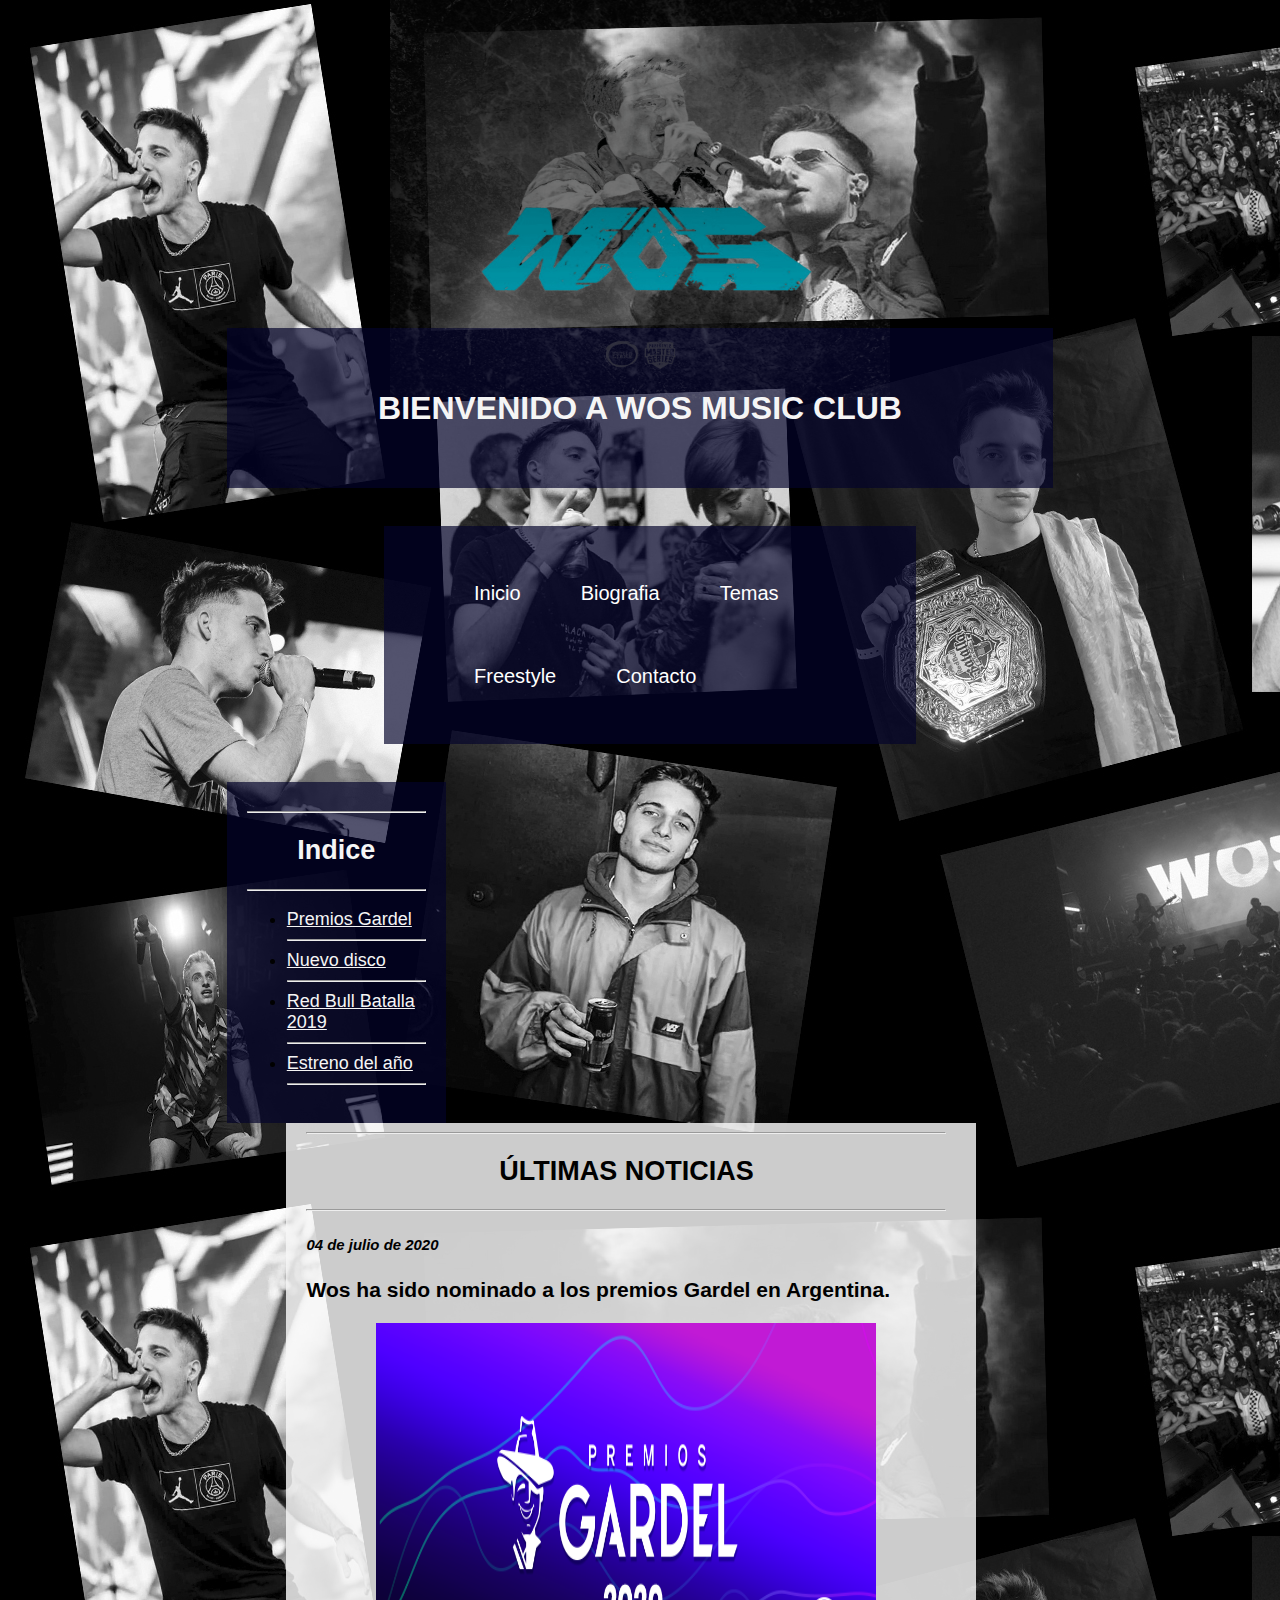
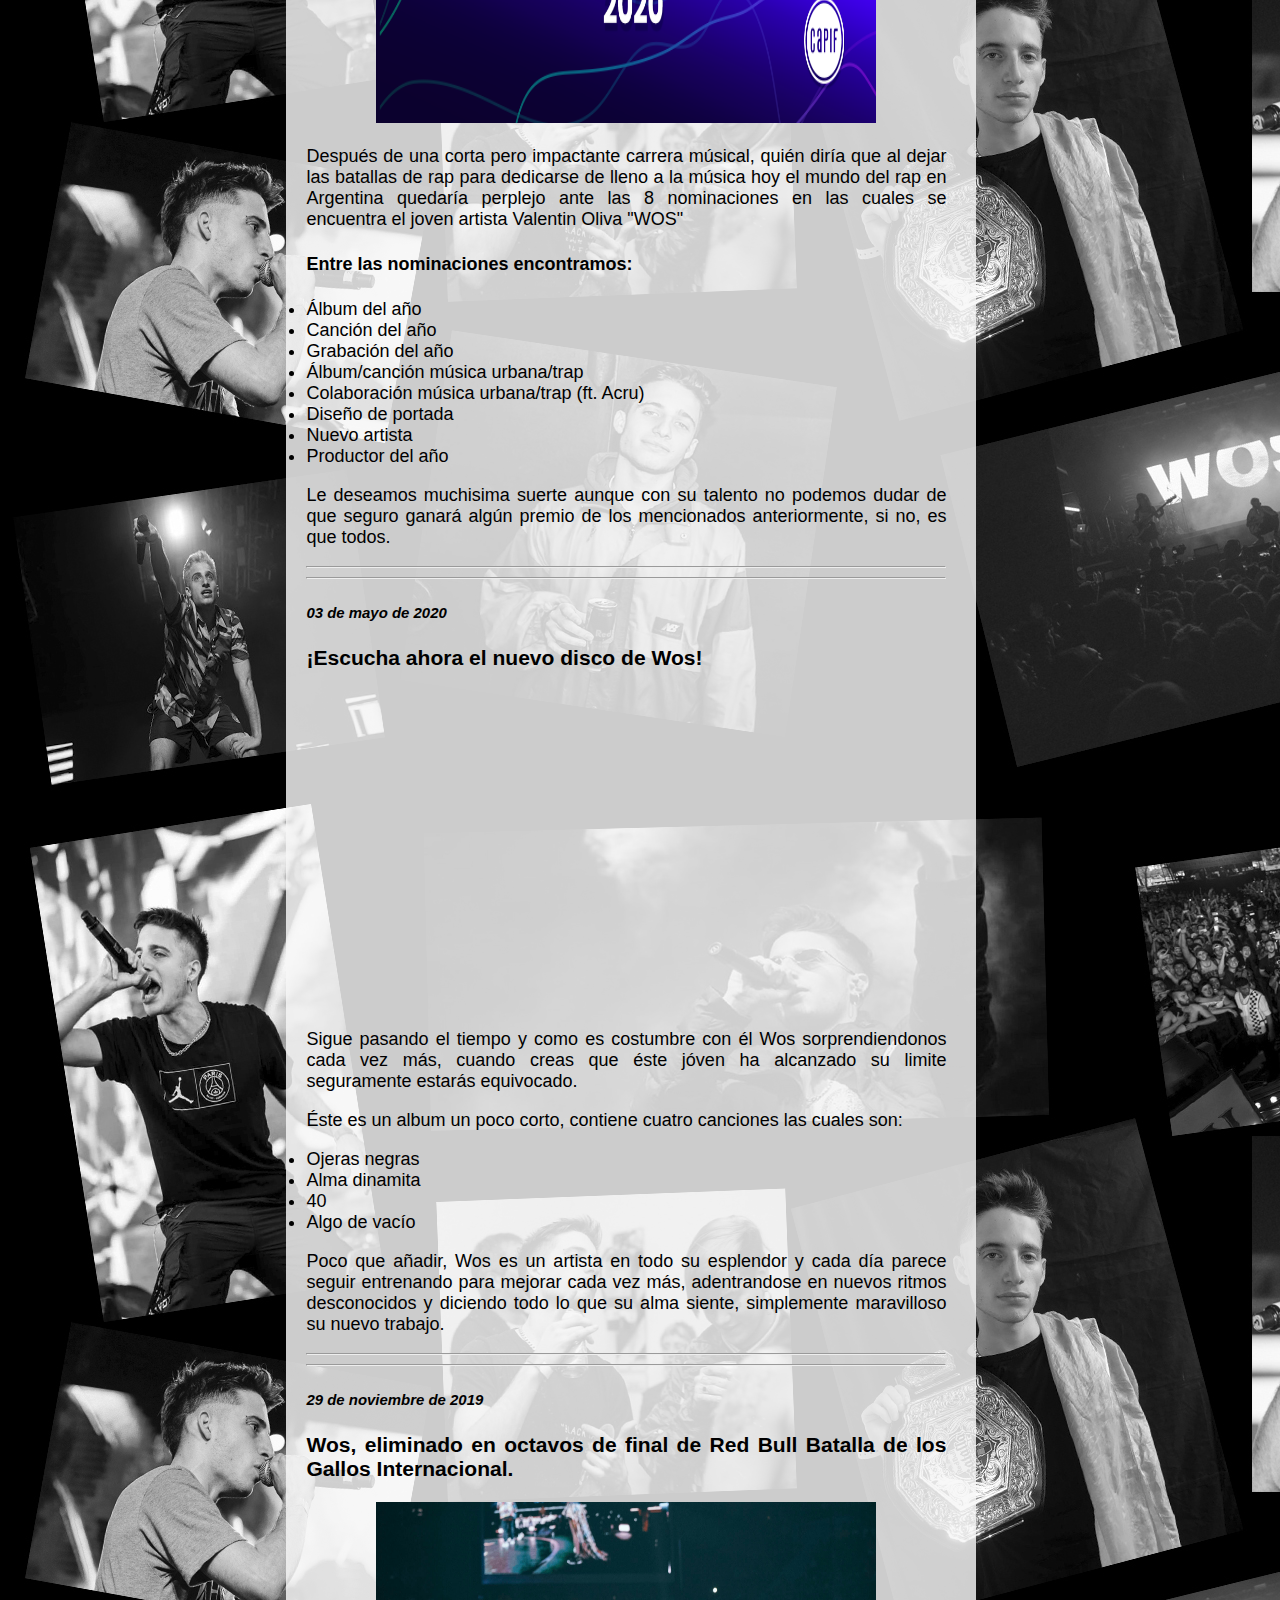
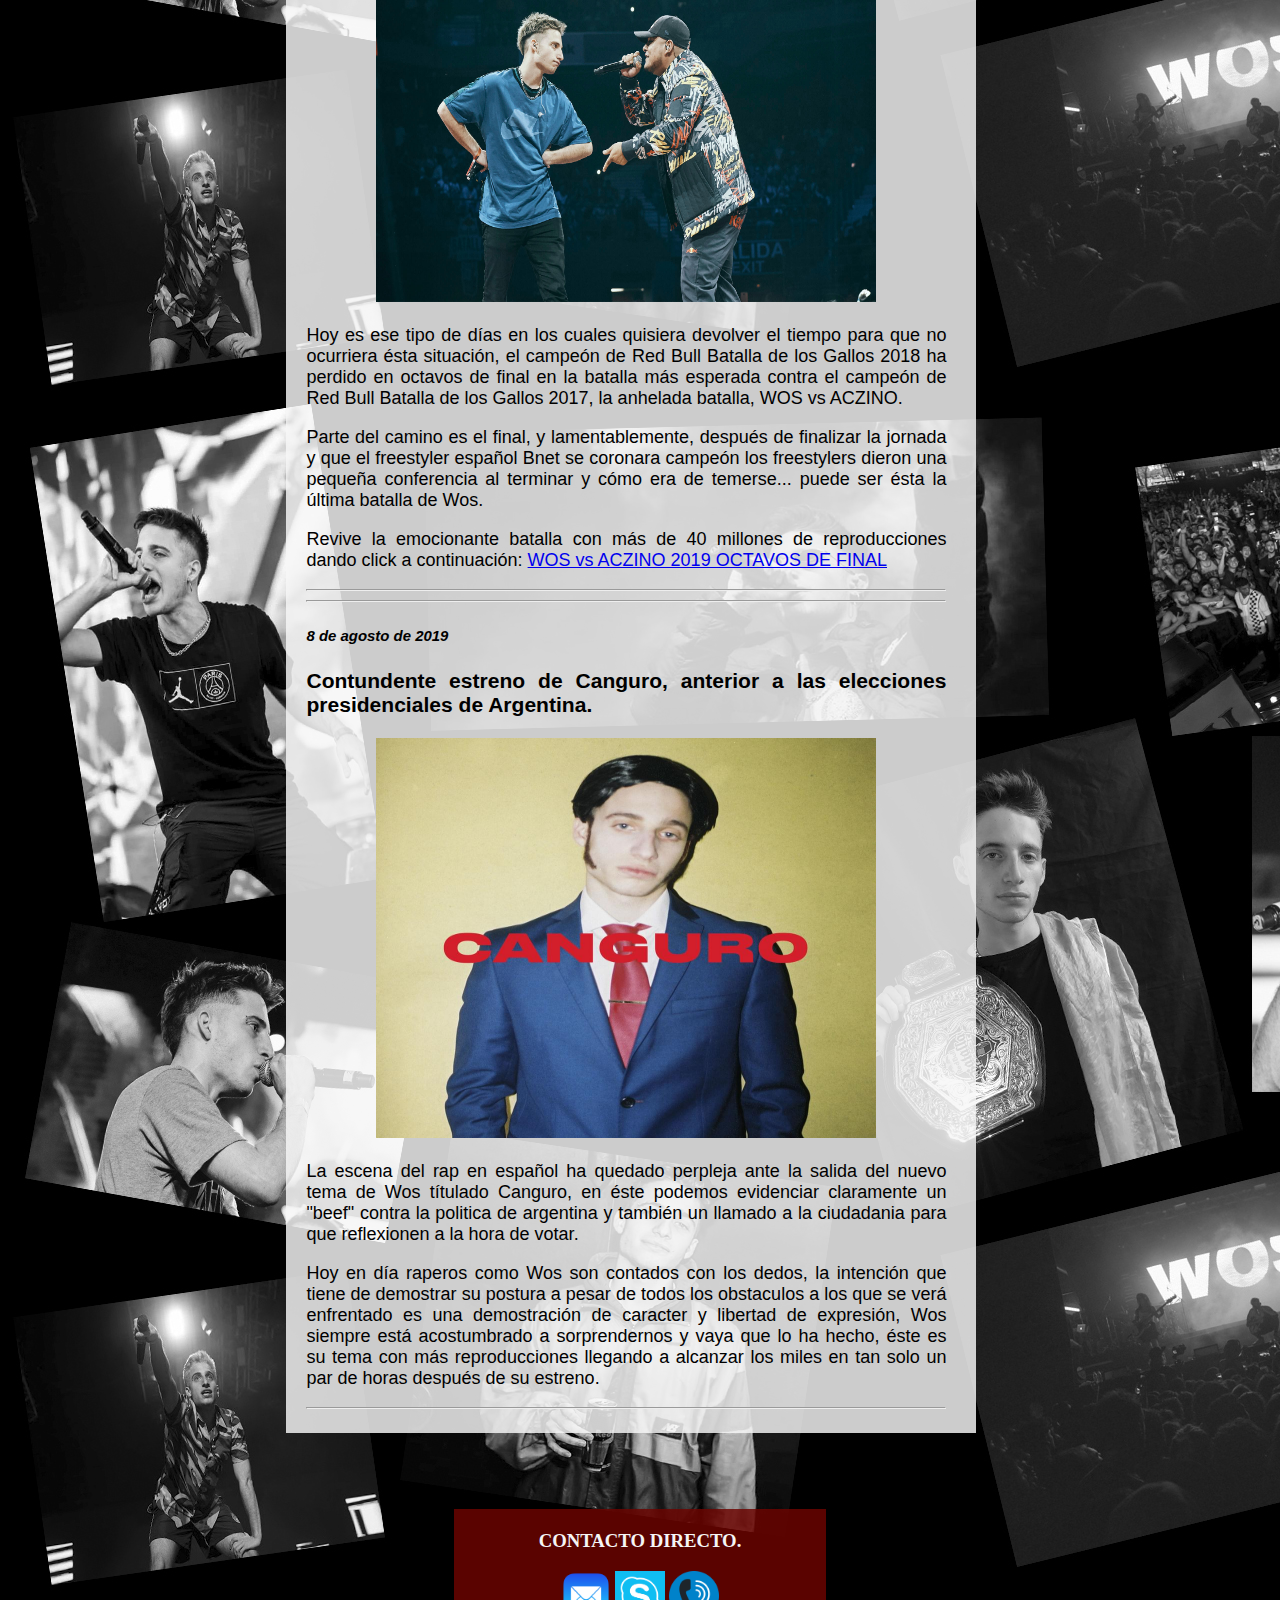
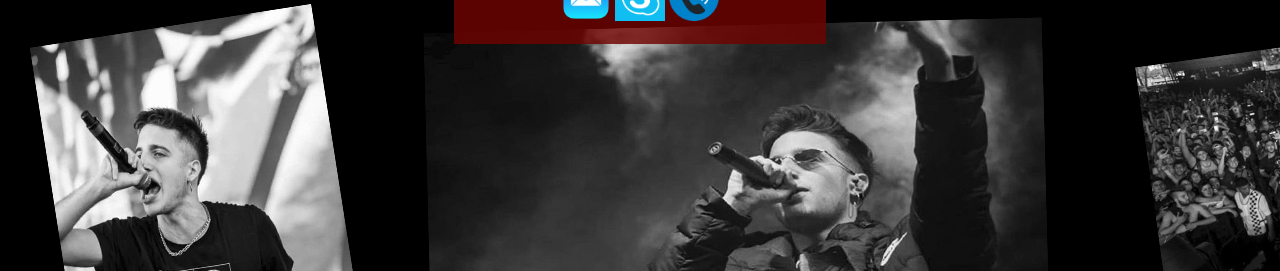
<file: index.html>
<!DOCTYPE html>
<html lang="en">

<head>
    <meta charset="UTF-8">
    <meta name="viewport" content="width=device-width, initial-scale=1.0">
    <title>Inicio</title>
    <link rel="stylesheet" href="./css/estilos.css">
    <link rel="shortcut icon" href="./images/favicon.ico" type="image/x-icon">
    <link rel="icon" href="./images/favicon.ico" type="image/x-icon"> <!-- con un generador es easy-->
</head>

<body background="./images/FONDONEW.jpg"> <!-- los fondos los hice con photoshop -->

    <div id="global">
        <center><img src="./images/WOS.png" alt="" width="500" height="400"></center>
    <div id="container">
        <div id="header">
            <H1 style="color: whitesmoke;">BIENVENIDO A WOS MUSIC CLUB</H1>
        </div>

        <div id="nav">
            <center><nav>
                <ul>
                    <li><a href="./index.html">Inicio</a></li>
                    <li><a href="./biografia.html">Biografia</a></li>
                    <li><a href="./temas.html">Temas</a></li>
                    <li><a href="./freestyle.html">Freestyle</a></li>
                    <li><a href="./contacto.html">Contacto</a></li>
                </ul>
            </nav></center>



        </div>
        <div id="menu">
            <div class="wrapper">
                <hr>
                <center>
                    <h2 style="color: whitesmoke;">Indice</h2>
                </center>
                <hr>

                <ul>
                    <li><a style="color: whitesmoke;" href="#Gardel">Premios Gardel </a></li>
                    <hr>
                    <li><a style="color: whitesmoke;" href="#Disco">Nuevo disco </a></li>
                    <hr>
                    <li><a style="color: whitesmoke;" href="#Redbull">Red Bull Batalla 2019 </a></li>
                    <hr>
                    <li><a style="color: whitesmoke;" href="#Contundente">Estreno del año </a></li>
                    <hr>
                </ul>
            </div>

        </div>
        <div id="content">
            <hr>
            <center> <!-- lo escribí pero vi las noticias en otro sitio claro xd-->
                <h2>ÚLTIMAS NOTICIAS</h2>
            </center>
            <hr id="Gardel">
            <i>
                <h5>04 de julio de 2020</h5>
            </i>
            <b>
                <h3>Wos ha sido nominado a los premios Gardel en Argentina.</h3>
            </b>
            <center><img src="./images/GARDEL.png" alt="" width="500" height="400"></center>
            <p>Después de una corta pero impactante carrera músical, quién diría que al dejar
                las batallas de rap para dedicarse de lleno a la música hoy el mundo
                del rap en Argentina quedaría perplejo ante las 8 nominaciones en las cuales
                se encuentra el joven artista Valentin Oliva "WOS"</p>
            <h4>Entre las nominaciones encontramos:</h4>
            <li>Álbum del año</li>
            <li>Canción del año</li>
            <li>Grabación del año</li>
            <li>Álbum/canción música urbana/trap</li>
            <li>Colaboración música urbana/trap (ft. Acru)</li>
            <li>Diseño de portada</li>
            <li>Nuevo artista</li>
            <li>Productor del año</li>

            <p>Le deseamos muchisima suerte aunque con su talento no podemos dudar de que
                seguro ganará algún premio de los mencionados anteriormente, si no, es que todos.
            </p>

            <hr>
            <hr id="Disco">

            <i>
                <h5>03 de mayo de 2020</h5>
            </i>
            <b>
                <h3>¡Escucha ahora el nuevo disco de Wos!</h3>
            </b>
            <center><iframe width="500" height="315" src="https://www.youtube.com/embed/QxYeSr0ZlEM" frameborder="0"
                    allow="accelerometer; autoplay; clipboard-write; encrypted-media; gyroscope; picture-in-picture"
                    allowfullscreen></iframe></center>
            <p>Sigue pasando el tiempo y como es costumbre con él Wos sorprendiendonos
                cada vez más, cuando creas que éste jóven ha alcanzado su limite
                seguramente estarás equivocado.</p>
            <p>Éste es un album un poco corto, contiene cuatro canciones las cuales son:</p>
            <li>Ojeras negras</li>
            <li>Alma dinamita</li>
            <li>40</li>
            <li>Algo de vacío</li>
            <p>Poco que añadir, Wos es un artista en todo su esplendor y cada día parece seguir
                entrenando para mejorar cada vez más, adentrandose en nuevos ritmos desconocidos
                y diciendo todo lo que su alma siente, simplemente maravilloso su nuevo trabajo.
            </p>
            <hr>
            <hr id="Redbull">

            <i>
                <h5>29 de noviembre de 2019</h5>
            </i>
            <b>
                <h3>Wos, eliminado en octavos de final de Red Bull Batalla de los Gallos Internacional.</h3>
            </b>
            <center><img src="./images/WOSVSACZINO.jpg" alt="" width="500" height="400"></center>
            <p>Hoy es ese tipo de días en los cuales quisiera devolver el tiempo para que no ocurriera ésta situación,
                el campeón de Red Bull Batalla de los Gallos 2018 ha perdido en octavos de final en la batalla más
                esperada
                contra el campeón de Red Bull Batalla de los Gallos 2017, la anhelada batalla, WOS vs ACZINO. </p>
            <p>Parte del camino es el final, y lamentablemente, después de finalizar la jornada y que el freestyler
                español Bnet se coronara campeón
                los freestylers dieron una pequeña conferencia al terminar y cómo era de temerse... puede ser ésta la
                última batalla de Wos.</p>

            <p>Revive la emocionante batalla con más de 40 millones de reproducciones
                dando click a continuación: <a
                    href="https://www.youtube.com/watch?v=hpaBG68l-Vk&ab_channel=RedBullBatallaDeLosGallos"
                    target="_blank" rel="noopener noreferrer"> WOS vs ACZINO 2019 OCTAVOS DE FINAL</a></p>

            <hr>
            <hr id="Contundente">
            <i>
                <h5> 8 de agosto de 2019</h5>
            </i>
            <b>
                <h3>Contundente estreno de Canguro, anterior a las elecciones presidenciales de Argentina.</h3>
            </b>
            <center><img src="./images/CANGURO.jpg" alt="" width="500" height="400"></center>
            <p>La escena del rap en español ha quedado perpleja ante la salida del nuevo tema de Wos títulado Canguro,
                en éste
                podemos evidenciar claramente un "beef" contra la politica de argentina y también un llamado a la
                ciudadania
                para que reflexionen a la hora de votar. </p>
            <p>Hoy en día raperos como Wos son contados con los dedos, la intención que tiene de demostrar su postura
                a pesar de todos los obstaculos a los que se verá enfrentado es una demostración de caracter y libertad
                de expresión,
                Wos siempre está acostumbrado a sorprendernos y vaya que lo ha hecho, éste es su tema con más
                reproducciones
                llegando a alcanzar los miles en tan solo un par de horas después de su estreno.

            </p>
            <hr>







        </div>
        <div id="footer">
            <center>
                <h3 style="color: whitesmoke;">CONTACTO DIRECTO.</h3>
            </center>

            <center>
                <p>
                    <a href="mailto:dscastellanos85@misena.edu.co"> <img src="./images/mail.webp" alt="" width="50"
                            height="50"></a>

                    <a href="skype:snuutz?call"> <img src="./images/skype-icon.png" alt="" width="50" height="50"></a>

                    <a href="tel:+573117616444"> <img src="./images/call.png" alt="" width="50" height="50"></a>
                </p>
            </center>

        </div>
    </div>
</div>

</body>

</html>
</file>
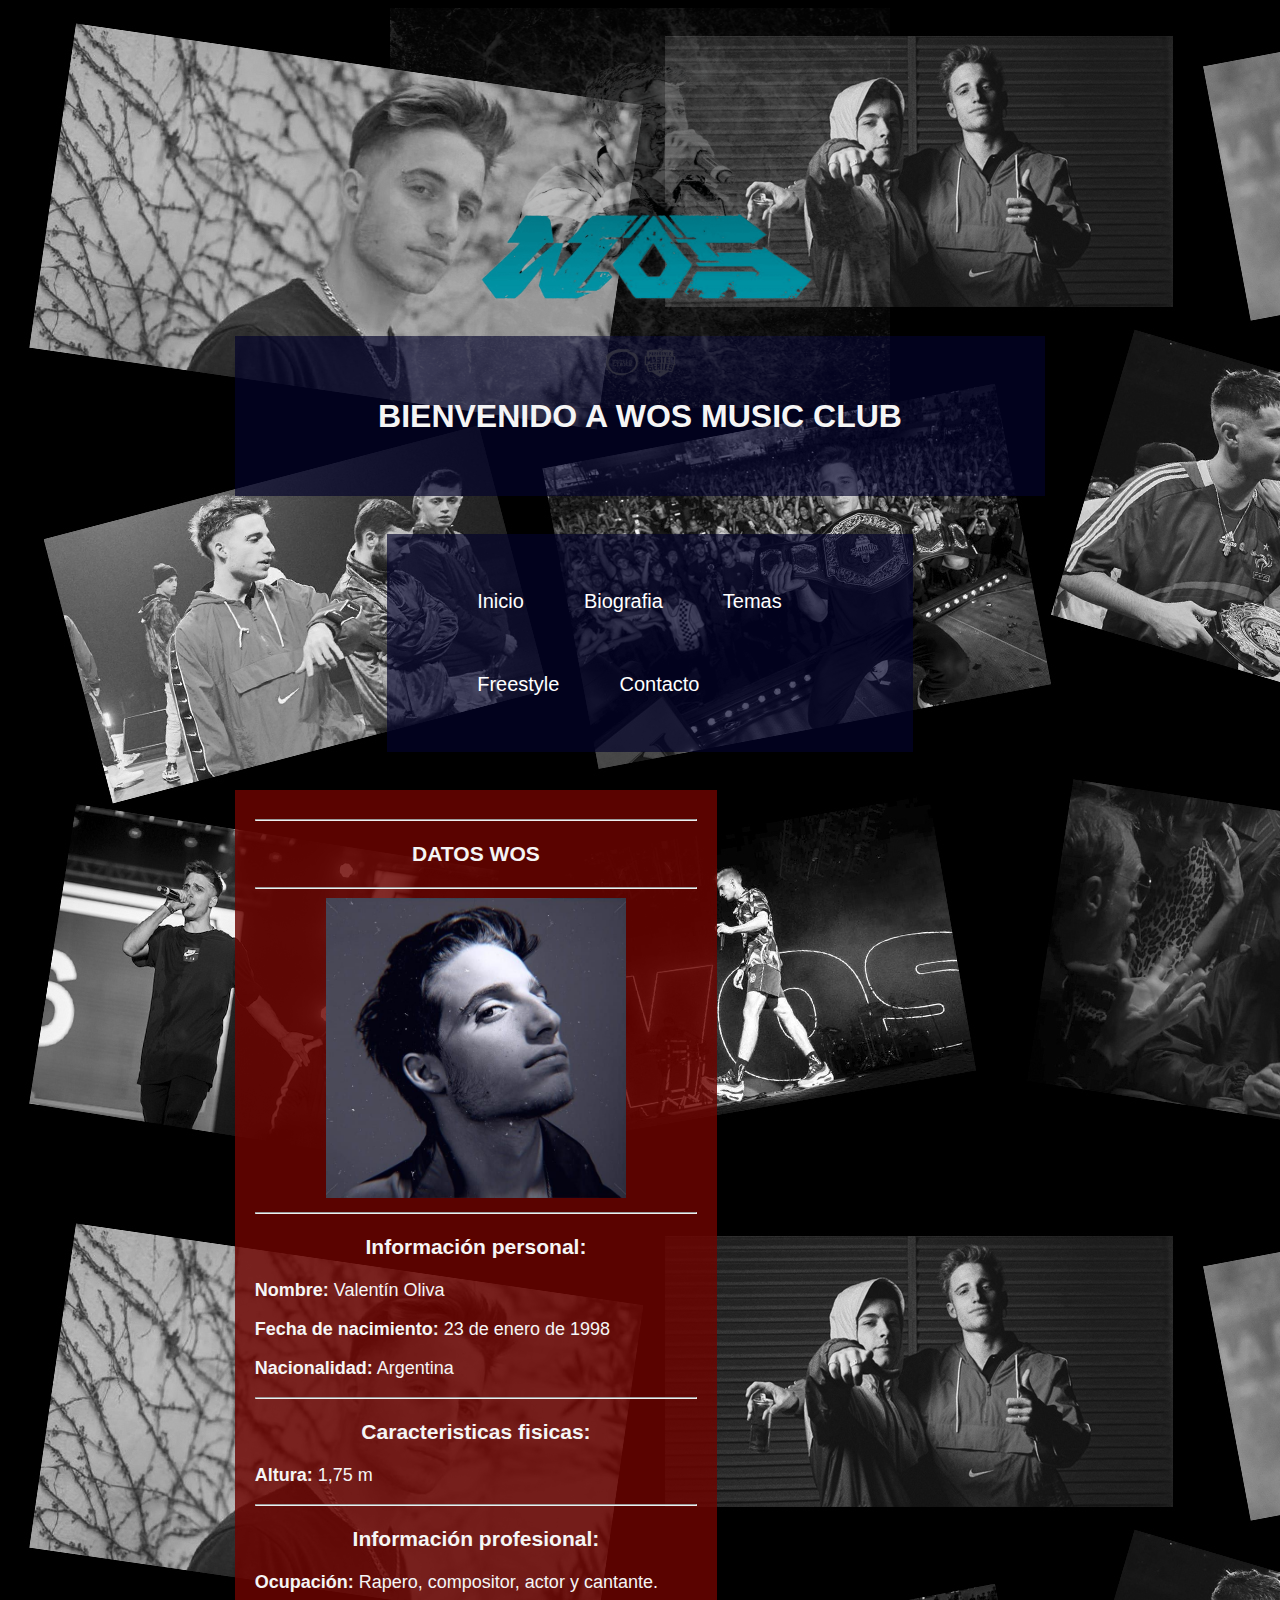
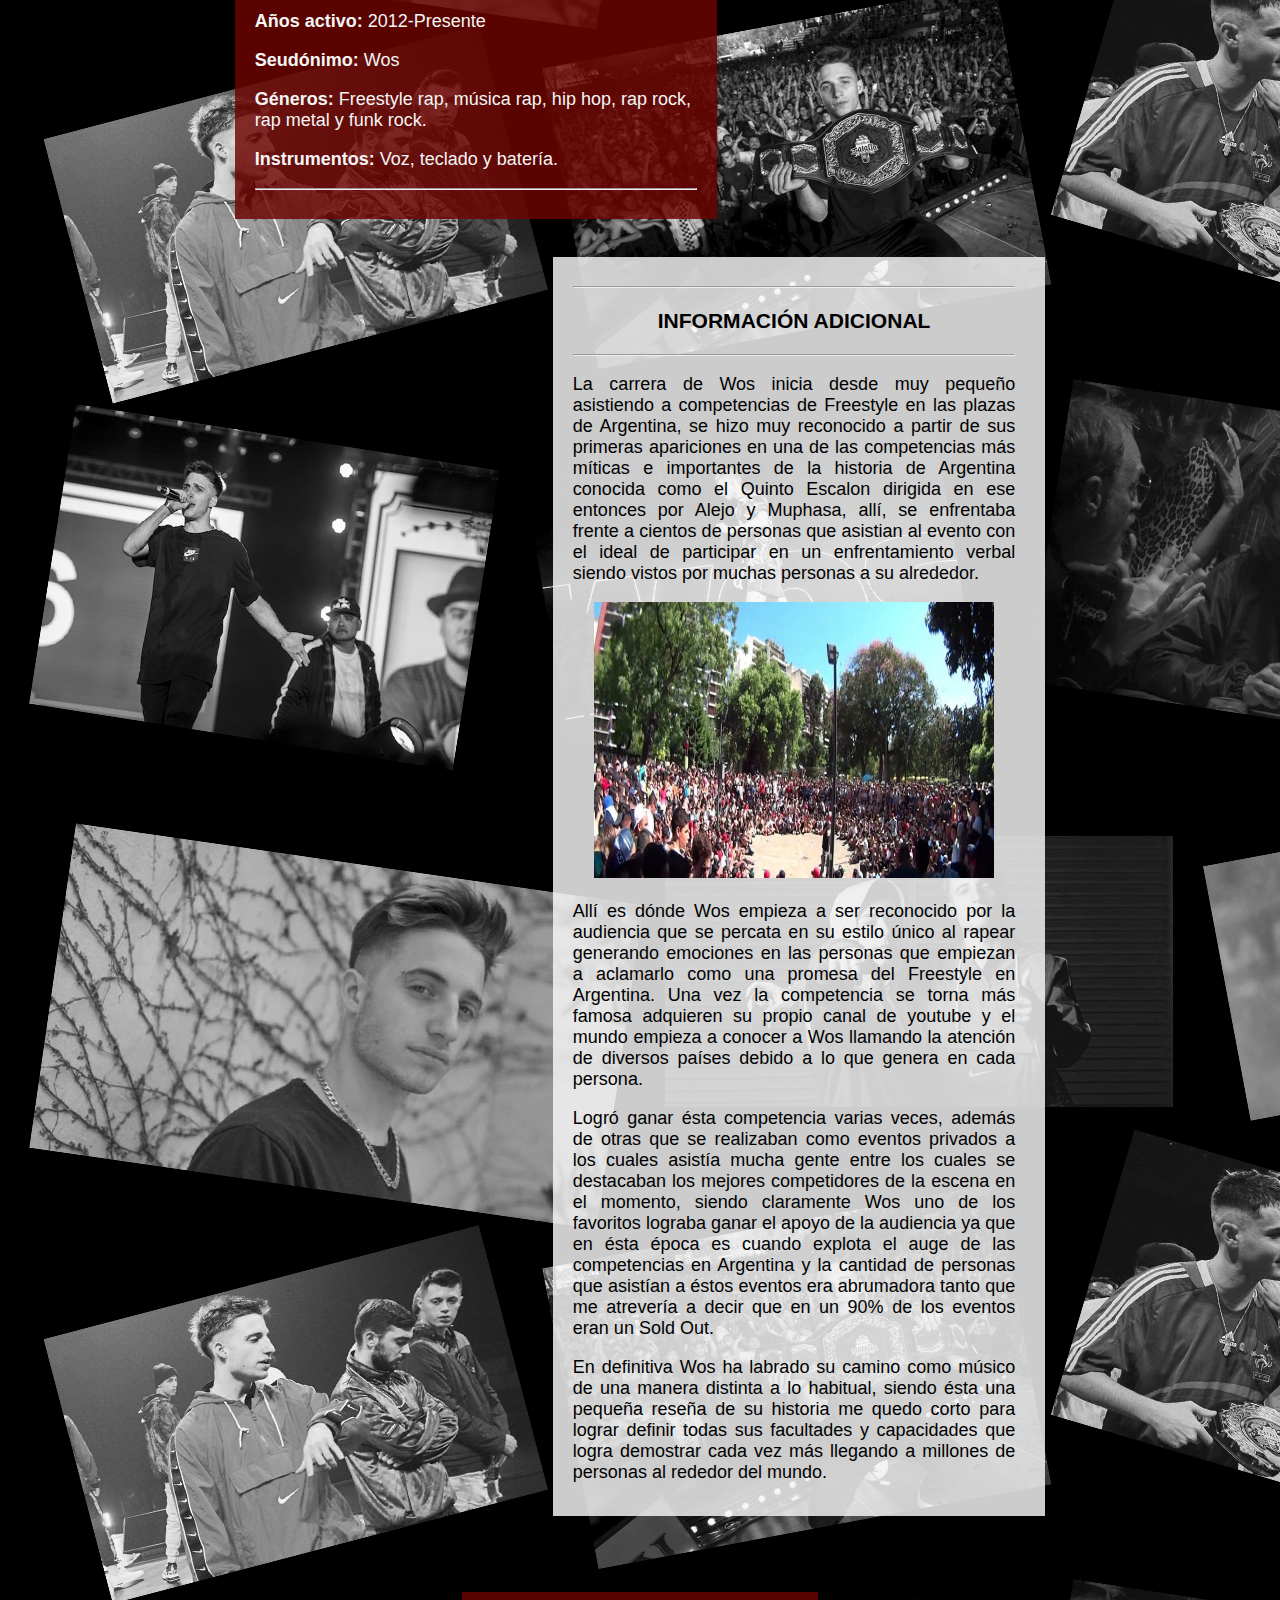
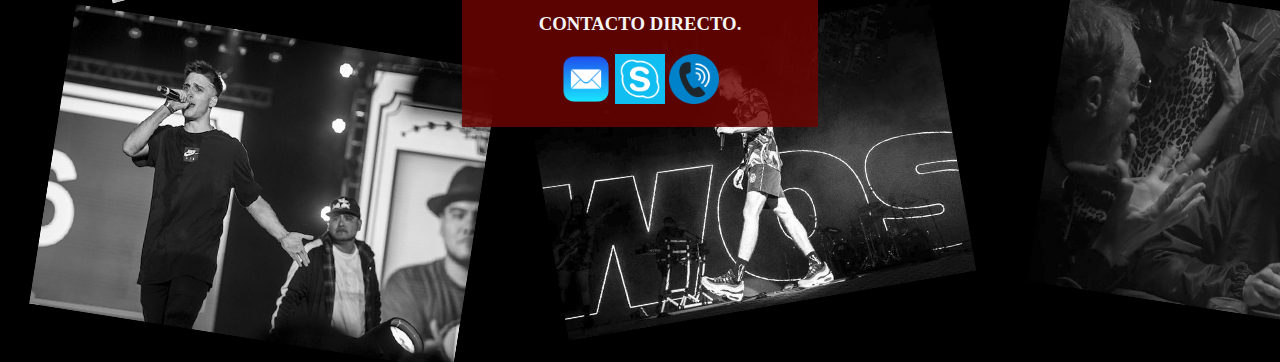
<file: biografia.html>
<!DOCTYPE html>
<html lang="en">

<head>
    <meta charset="UTF-8">
    <meta name="viewport" content="width=device-width, initial-scale=1.0">
    <title>Biografia</title>
    <link rel="stylesheet" href="./css/estilos1.css">
    <link rel="shortcut icon" href="./images/favicon.ico" type="image/x-icon">
    <link rel="icon" href="./images/favicon.ico" type="image/x-icon">
</head>

<body>

    <body background="./images/FONDONEW2.jpg">

        <div id="container">
            <center><img src="./images/WOS.png" alt="" width="500" height="400"></center>
            <div id="header">
                <H1 style="color: whitesmoke;">BIENVENIDO A WOS MUSIC CLUB</H1>
            </div>

            <div id="nav">
                <nav>
                    <ul>
                        <li><a href="./index.html">Inicio</a></li>
                        <li><a href="./biografia.html">Biografia</a></li>
                        <li><a href="./temas.html">Temas</a></li>
                        <li><a href="./freestyle.html">Freestyle</a></li>
                        <li><a href="./contacto.html">Contacto</a></li>
                    </ul>
                </nav>


            </div>
            <div id="menu">
                <hr>
                <center>
                    <h3 style="color: whitesmoke;">DATOS WOS</h3>
                </center>
                <HR>
                </HR>
                <center><img src="./images/WOS.jpg" alt="" width="300" height="300"></center>
                <hr>
                <center>
                    <h3 style="color: whitesmoke;">Información personal:</h3>
                </center>
                <p style="color: whitesmoke;"><b> Nombre:</b> Valentín Oliva</p>
                <p style="color: whitesmoke;"><b> Fecha de nacimiento:</b> 23 de enero de 1998</p>
                <p style="color: whitesmoke;"><b> Nacionalidad:</b> Argentina</p>
                <hr>
                <center>
                    <h3 style="color: whitesmoke;">Caracteristicas fisicas:</h3>
                </center>
                <p style="color: whitesmoke;"><b> Altura:</b> 1,75 m </p>
                <hr>
                <center>
                    <h3 style="color: whitesmoke;">Información profesional:</h3>
                </center>
                <p style="color: whitesmoke;"><b> Ocupación:</b> Rapero, compositor, actor y cantante.</p>
                <p style="color: whitesmoke;"><b> Años activo:</b> 2012-Presente</p>
                <p style="color: whitesmoke;"><b> Seudónimo:</b> Wos</p>
                <p style="color: whitesmoke;"><b> Géneros:</b> Freestyle rap, música rap, hip hop, rap rock, rap metal y
                    funk rock.</p>
                <p style="color: whitesmoke;"><b> Instrumentos:</b> Voz, teclado y batería.</p>
                <hr>

            </div>
            <div id="content">
                <hr>
                <center>
                    <h3>INFORMACIÓN ADICIONAL</h3> <!-- mis palabras :D-->
                </center>
                <hr>
                <p>La carrera de Wos inicia desde muy pequeño asistiendo a competencias de Freestyle
                    en las plazas de Argentina, se hizo muy reconocido a partir de sus primeras apariciones
                    en una de las competencias más míticas e importantes de la historia de Argentina conocida
                    como el Quinto Escalon dirigida en ese entonces por Alejo y Muphasa, allí, se enfrentaba
                    frente a cientos de personas que asistian al evento con el ideal de participar en un
                    enfrentamiento verbal siendo vistos por muchas personas a su alrededor.
                </p>
                <center><img src="./images/QUINTO.jpg" alt="" width="400" height="276"></center>
                <p>Allí es dónde Wos empieza a ser reconocido por la audiencia que se percata en su estilo
                    único al rapear generando emociones en las personas que empiezan a aclamarlo como
                    una promesa del Freestyle en Argentina.
                    Una vez la competencia se torna más famosa adquieren su propio canal de youtube y el
                    mundo empieza a conocer a Wos llamando la atención de diversos países debido a lo que
                    genera en cada persona.</p>
                <p>Logró ganar ésta competencia varias veces, además de otras que se realizaban como eventos
                    privados a los cuales asistía mucha gente entre los cuales se destacaban
                    los mejores competidores de la escena en el momento, siendo claramente
                    Wos uno de los favoritos lograba ganar el apoyo de la audiencia ya que
                    en ésta época es cuando explota el auge de las competencias en Argentina y
                    la cantidad de personas que asistían a éstos eventos era abrumadora tanto
                    que me atrevería a decir que en un 90% de los eventos eran un Sold Out.
                </p>En definitiva Wos ha labrado su camino como músico de una manera distinta
                a lo habitual, siendo ésta una pequeña reseña de su historia me quedo corto
                para lograr definir todas sus facultades y capacidades que logra demostrar
                cada vez más llegando a millones de personas al rededor del mundo.
                <p>


                </p>

            </div>
            <div id="footer">
                <center>
                    <h3 style="color: whitesmoke;">CONTACTO DIRECTO.</h3>
                </center>

                <center>
                    <p>
                        <a href="mailto:dscastellanos85@misena.edu.co"> <img src="./images/mail.webp" alt="" width="50"
                                height="50"></a>

                        <a href="skype:snuutz?call"> <img src="./images/skype-icon.png" alt="" width="50"
                                height="50"></a>

                        <a href="tel:+573117616444"> <img src="./images/call.png" alt="" width="50" height="50"></a>
                    </p>
                </center>


            </div>
        </div>

    </body>

</html>
</file>
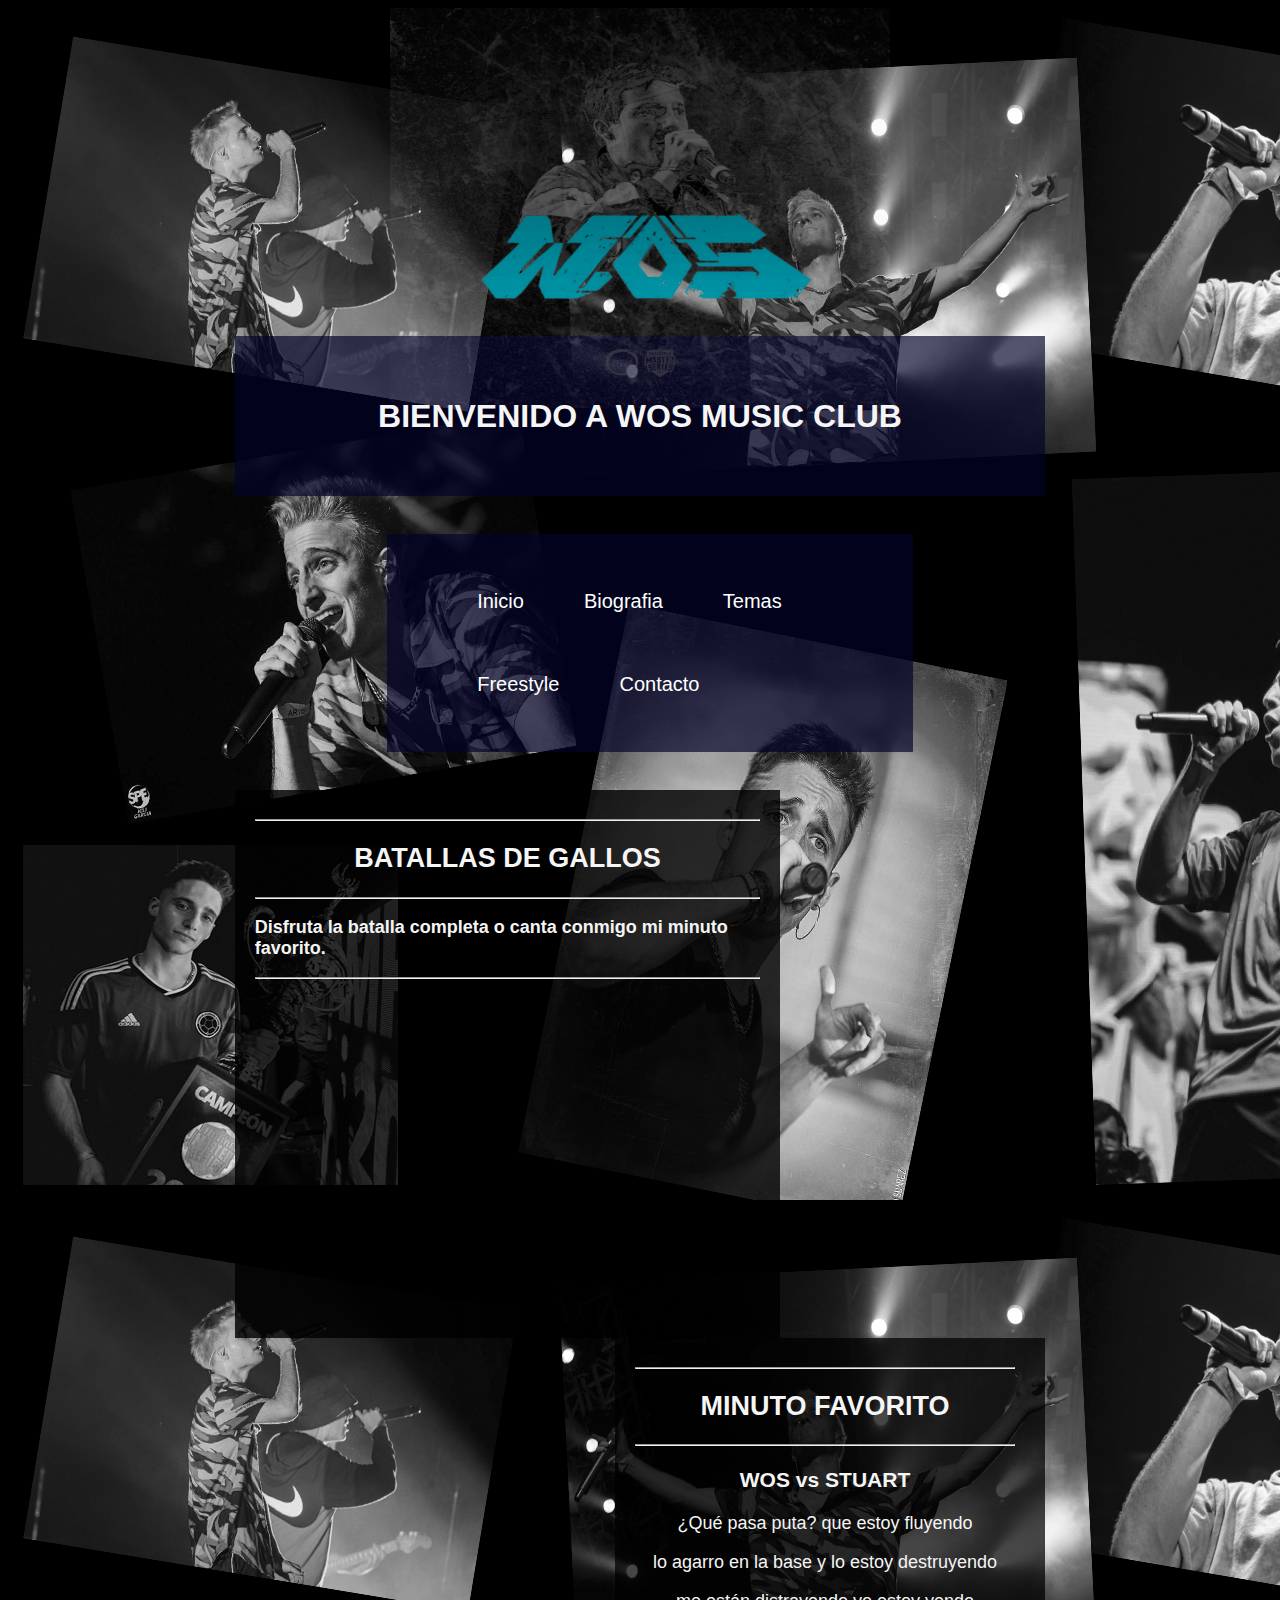
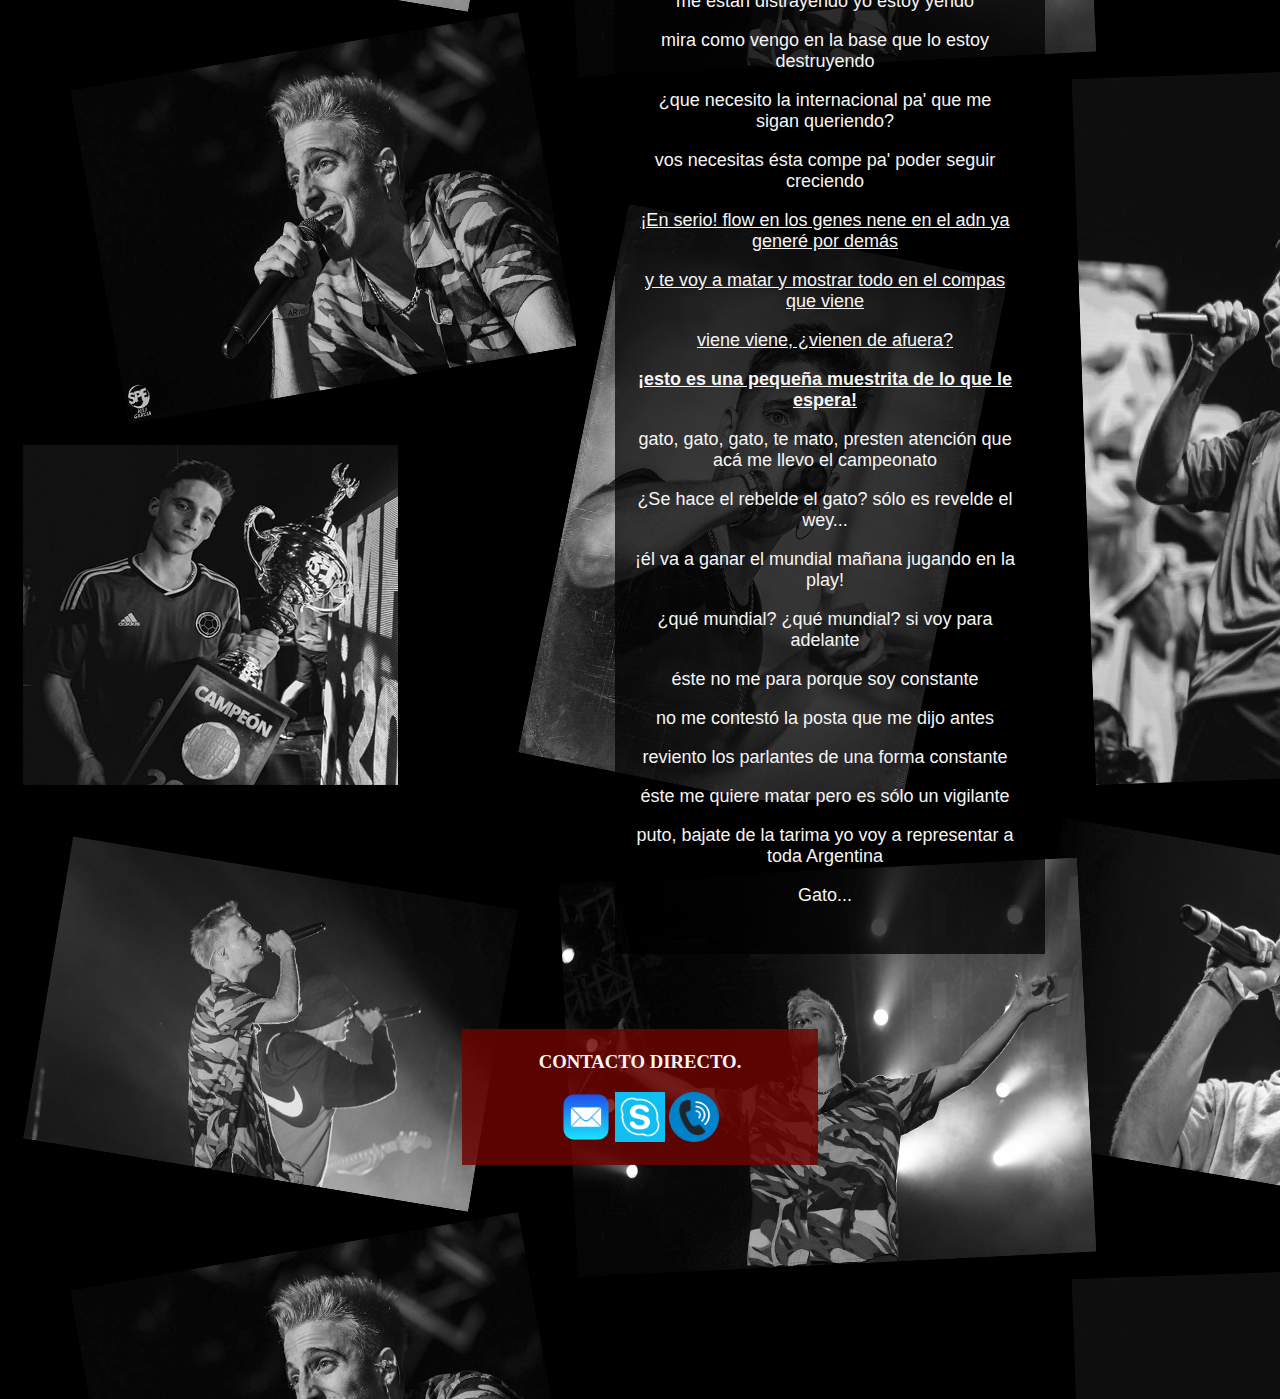
<file: freestyle.html>
<!DOCTYPE html>
<html lang="en">

<head>
    <meta charset="UTF-8">
    <meta name="viewport" content="width=device-width, initial-scale=1.0">
    <title>Freestyle</title>
    <link rel="stylesheet" href="./css/estilos3.css">
    <link rel="shortcut icon" href="./images/favicon.ico" type="image/x-icon">
    <link rel="icon" href="./images/favicon.ico" type="image/x-icon">
</head>

<body background="./images/FONDONEW4.jpg">

    
    <div id="container">
        <center><img src="./images/WOS.png" alt="" width="500" height="400"></center>
        <div id="header">
            <H1 style="color: whitesmoke;">BIENVENIDO A WOS MUSIC CLUB</H1>
        </div>

        <div id="nav">
            <nav>
                <ul>
                    <li><a href="./index.html">Inicio</a></li>
                    <li><a href="./biografia.html">Biografia</a></li>
                    <li><a href="./temas.html">Temas</a></li>
                    <li><a href="./freestyle.html">Freestyle</a></li>
                    <li><a href="./contacto.html">Contacto</a></li>
                </ul>
            </nav>



        </div>
        <div id="menu">
            <div class="wrapper">
                <hr>
                <center>
                    <h2 style="color: whitesmoke;">BATALLAS DE GALLOS</h2>
                </center>
                <hr>
                <p style="color: whitesmoke;"><b>Disfruta la batalla completa o canta conmigo mi minuto favorito.</b></p>
                <hr>
                <center><iframe width="440" height="315" src="https://www.youtube.com/embed/syFHv0FFSkM?start=850"
                        frameborder="0"
                        allow="accelerometer; autoplay; clipboard-write; encrypted-media; gyroscope; picture-in-picture"
                        allowfullscreen></iframe></center> <!-- batallón profe mirelo completo jaja :(-->

            </div>

        </div>
        <div id="content">
            <!-- la verdad no quería usar pre :(-->
            <hr>
            <center>
                <h2 style="color: whitesmoke;">MINUTO FAVORITO</h2>
            </center>
            <hr>
            <center>
                <H3 style="color: whitesmoke;">WOS vs STUART </H3>
            </center>
            <center>
                <p style="color: whitesmoke;">¿Qué pasa puta? que estoy fluyendo</p> <!-- perdón por la groseria xD -->
            </center>
            <center>
                <p style="color: whitesmoke;">lo agarro en la base y lo estoy destruyendo</p>
            </center>
            <center>
                <p style="color: whitesmoke;">me están distrayendo yo estoy yendo</p>
            </center>
            <center>
                <p style="color: whitesmoke;">mira como vengo en la base que lo estoy destruyendo</p>
            </center>
            <center>
                <p style="color: whitesmoke;">¿que necesito la internacional pa' que me sigan queriendo?</p>
            </center>
            <center>
                <p style="color: whitesmoke;">vos necesitas ésta compe pa' poder seguir creciendo</p>
            </center>
            <center>
                <p style="color: whitesmoke;"> <u> ¡En serio! flow en los genes nene en el adn ya generé por demás</u>
                </p>
            </center>
            <center>
                <p style="color: whitesmoke;"> <u> y te voy a matar y mostrar todo en el compas que viene</u></p>
            </center>
            <center>
                <p style="color: whitesmoke;"> <u> viene viene, ¿vienen de afuera?</u></p>
            </center>
            <center>
                <p style="color: whitesmoke;"> <b> <u> ¡esto es una pequeña muestrita de lo que le espera!</u></b></p>
            </center>
            <center>
                <p style="color: whitesmoke;">gato, gato, gato, te mato, presten atención que acá me llevo el campeonato
                </p>
            </center>
            <center>
                <p style="color: whitesmoke;">¿Se hace el rebelde el gato? sólo es revelde el wey...</p>
            </center>
            <center>
                <p style="color: whitesmoke;">¡él va a ganar el mundial mañana jugando en la play!</p>
            </center>
            <center>
                <p style="color: whitesmoke;">¿qué mundial? ¿qué mundial? si voy para adelante</p>
            </center>
            <center>
                <p style="color: whitesmoke;">éste no me para porque soy constante</p>
            </center>
            <center>
                <p style="color: whitesmoke;">no me contestó la posta que me dijo antes</p>
            </center>
            <center>
                <p style="color: whitesmoke;">reviento los parlantes de una forma constante</p>
            </center>
            <center>
                <p style="color: whitesmoke;">éste me quiere matar pero es sólo un vigilante</p>
            </center>
            <center>
                <p style="color: whitesmoke;">puto, bajate de la tarima yo voy a representar a toda Argentina</p> <!-- perdón de nuevo JAJA -->
            </center>
            <center>
                <p style="color: whitesmoke;">Gato...</p>
            </center>
        </div>
        <div id="footer">
            <center>
                <h3 style="color: whitesmoke;">CONTACTO DIRECTO.</h3>
            </center>

            <center>
                <p>
                    <a href="mailto:dscastellanos85@misena.edu.co"> <img src="./images/mail.webp" alt="" width="50"
                            height="50"></a>

                    <a href="skype:snuutz?call"> <img src="./images/skype-icon.png" alt="" width="50" height="50"></a>

                    <a href="tel:+573117616444"> <img src="./images/call.png" alt="" width="50" height="50"></a>
                </p>
            </center>


        </div>
    </div>


</body>

</html>
</file>
<file: css/estilos.css>
#header{
    font-family: Arial, sans-serif;
    margin-top: -2cm;
    margin-left: 6cm;
    margin-right: 6cm;
    background-color: rgba(3, 3, 43, 0.678);
    text-align: center;
    padding-top: 40px;
    padding-bottom: 40px;
}
#li{
    display: inline;
}
#nav{
  list-style: none;
  text-align: center;
  align-items: center;
  background-color: rgba(3, 3, 43, 0.678);
  padding-left: 20px;
  float: center;
  color: white;
  margin-top: 1cm;
  margin-bottom: 1cm;
  padding-top: 10px;
  padding-bottom: 10px;
  width: 40%;
  position: relative; 
  left: 30%;
  
}

   
  nav ul {
    list-style: none;
    overflow: hidden; 
  }
   
  
  nav ul li {
    float: left;
    font-family: Arial, sans-serif;
    font-size: 20px;
  }
   
  nav ul li a {
    align-items: center;
    display: block; 
    padding: 30px;
    color: #fff;
    text-decoration: none;
  }
   
  nav ul li:hover {
    background: #000000bb;
  }
  
  
#menu{
  list-style-type: none;
  margin-left: 6cm;
  font-size: 18px;
    padding-top: 20px;
    font-family: Arial, sans-serif;
    padding-right: 20px;
    padding-left: 20px;
    padding-bottom: 20px;
    text-align: left;
    
    width: 14%;
    background-color:  rgba(3, 3, 43, 0.678);
    float: left;
}
menu ul {
  list-style: none;
  overflow: hidden; 
}
 
menu ul li {
  float: left;
  font-family: Arial, sans-serif;
  font-size: 20px;
}
 
menu ul li a {
  display: block; 
  padding: 30px;
  color: #fff;
  text-decoration: none;
}
 
menu ul li:hover {
  background: #000000bb;
}

#content{
  margin-right: 6cm;
  font-size: 18px;
    font-family: Arial, sans-serif;
    padding-left: 20px;
    padding-right: 30px;
    position: relative; 
  right: 6%;
    margin-bottom: 2cm;
    padding-bottom: 15px;
    width: 50%;
    float: right;
    background-color: rgba(247, 247, 247, 0.829);
    text-align: justify;
}
#footer{
    padding-top: 3px;
    padding-bottom: 3px;
    margin-bottom: 6cm;
    margin-left: 12cm;
    margin-right: 12cm;
    clear: both;
    background-color: rgba(109, 4, 0, 0.829);
}

@media (max-width: 768px){
  .menu{
    height: auto;
    border-bottom: 0px;
    display: block;
  }
}

body{
  margin: 0px;
  
}

.menu{
  display: flex;
  justify-content: space-between;
  border-bottom: 1px solid #29487d;
  height: 45px;
}

.menu a{
  flex: 1;
    display: flex;
    text-decoration: none;
  font-size: 12px;
  font-weight: bold;    
  justify-content: center;
  align-items: center;
}

.menu a:hover{
  background: rgba(0,0,0, .1);
}

.menu a.active{
  background-color: #29487d;
}

@media (max-width: 768px) {
  
  .menu{
      height: auto;
      border-bottom: 0px;
      display: block;
  }
  
  .menu-main a{
      height: 45px;
      border-bottom: 1px solid #29487d;
  }

}


@media (max-width: 768px){
  .content{
    height: auto;
    border-bottom: 0px;
    display: block;
  }
}
</file>
<file: css/estilos1.css>
#container{
    margin: 0 auto;
    overflow: hidden;
}
#header{
    font-family: Arial, sans-serif;
    margin-top: -2cm;
    margin-left: 6cm;
    margin-right: 6cm;
    background-color: rgba(3, 3, 43, 0.678);
    text-align: center;
    padding-top: 40px;
    padding-bottom: 40px;
}
#li{
    display: inline;
}
#nav{
  list-style: none;
  text-align: center;
  align-items: center;
  background-color: rgba(3, 3, 43, 0.678);
  padding-left: 20px;
  float: center;
  color: white;
  margin-top: 1cm;
  margin-bottom: 1cm;
  padding-top: 10px;
  padding-bottom: 10px;
  width: 40%;
  position: relative; 
  left: 30%;
  
}
   
nav ul {
  list-style: none;
  overflow: hidden; 
}
 
nav ul li {
  float: left;
  font-family: Arial, sans-serif;
  font-size: 20px;
}
 
nav ul li a {
  display: block; 
  padding: 30px;
  color: #fff;
  text-decoration: none;
}
 
nav ul li:hover {
  background: #000000bb;
}
  
  
#menu{

    font-size: 18px;
    padding-top: 20px;
    font-family: Arial, sans-serif;
    padding-right: 20px;
    padding-left: 20px;
    padding-bottom: 20px;
    text-align: left;
    margin-left: 6cm;
    margin-bottom: 1cm;
    width: 35%;
    background-color: rgba(109, 4, 0, 0.829);
    float: left;
}

#content{
    font-size: 18px;
    padding-top: 20px;
    font-family: Arial, sans-serif;
    padding-left: 20px;
    padding-right: 30px;
    margin-right: 6cm;
    margin-bottom: 2cm;
    padding-bottom: 15px;
    width: 35%;
    float: right;
    background-color: rgba(247, 247, 247, 0.829);
    text-align: justify;
}
#footer{
  padding-top: 3px;
  padding-bottom: 3px;
  margin-bottom: 6cm;
  margin-left: 12cm;
  margin-right: 12cm;
  clear: both;
  background-color: rgba(109, 4, 0, 0.829);
}
</file>
<file: css/estilos3.css>
#container{
    margin: 0 auto;
    overflow: hidden;
}
#header{
    font-family: Arial, sans-serif;
    margin-top: -2cm;
    margin-left: 6cm;
    margin-right: 6cm;
    background-color: rgba(3, 3, 43, 0.678);
    text-align: center;
    padding-top: 40px;
    padding-bottom: 40px;
}
#li{
    display: inline;
}
#nav{
  list-style: none;
  text-align: center;
  align-items: center;
  background-color: rgba(3, 3, 43, 0.678);
  padding-left: 20px;
  float: center;
  color: white;
  margin-top: 1cm;
  margin-bottom: 1cm;
  padding-top: 10px;
  padding-bottom: 10px;
  width: 40%;
  position: relative; 
  left: 30%;
  
}
   
  nav ul {
    list-style: none;
    overflow: hidden; 
  }
   
  nav ul li {
    float: left;
    font-family: Arial, sans-serif;
    font-size: 20px;
  }
   
  nav ul li a {
    display: block; 
    padding: 30px;
    color: #fff;
    text-decoration: none;
  }
   
  nav ul li:hover {
    background: #000000bb;
  }
  
  
#menu{
    
  font-size: 18px;
    padding-top: 20px;
    font-family: Arial, sans-serif;
    padding-right: 20px;
    padding-left: 20px;
    padding-bottom: 30px;
    text-align: left;
    margin-left: 6cm;
    width: 40%;
    background-color: rgba(0, 0, 0, 0.808);
    float: left;
}


#content{
  font-size: 18px;
    font-family: Arial, sans-serif;
    padding-left: 20px;
    padding-right: 30px;
    margin-right: 6cm;
    padding-top: 20px;
    margin-bottom: 2cm;
    padding-bottom: 30px;
    width: 30.1%;
    float: right;
    background-color: rgba(0, 0, 0, 0.726);
    text-align: justify;
}
#footer{
    padding-top: 3px;
    padding-bottom: 3px;
    margin-bottom: 6cm;
    margin-left: 12cm;
    margin-right: 12cm;
    clear: both;
    background-color: rgba(109, 4, 0, 0.829);
}
</file>
